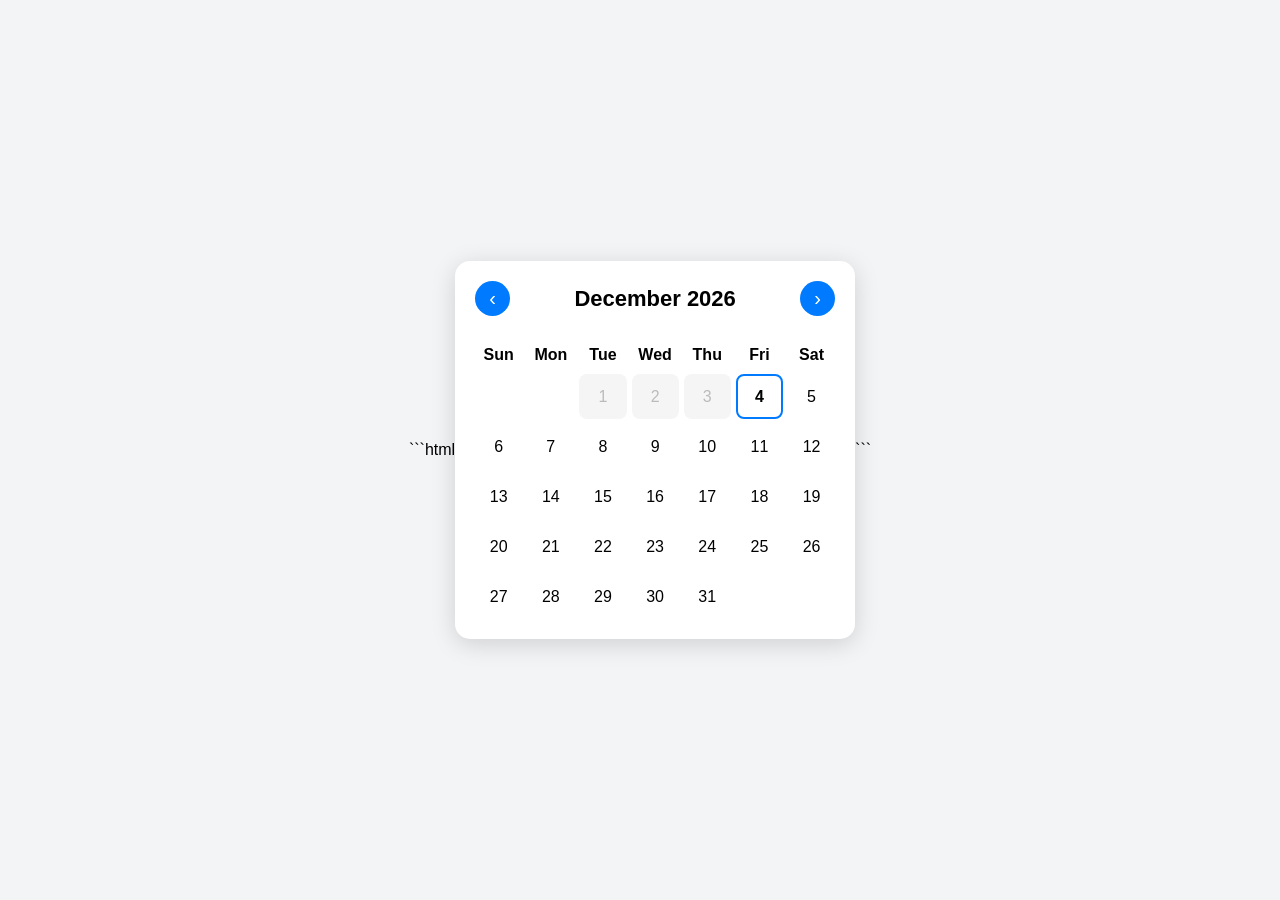
<file: demo.html>
```html
<!DOCTYPE html>
<html lang="en">
<head>
    <meta charset="UTF-8">
    <meta name="viewport" content="width=device-width, initial-scale=1.0">

    <title>Appointment Booking</title>

    <style>
        * {
            box-sizing: border-box;
        }

        body {
            margin: 0;
            font-family: Arial, sans-serif;
            background: #f3f4f6;

            display: flex;
            justify-content: center;
            align-items: center;

            min-height: 100vh;
        }

        .calendar-box {
            width: 400px;
            background: white;
            padding: 20px;
            border-radius: 15px;

            box-shadow: 0 5px 25px rgba(0, 0, 0, 0.15);
        }

        /* Calendar header */

        .calendar-header {
            display: flex;
            justify-content: space-between;
            align-items: center;

            margin-bottom: 20px;
        }

        .calendar-header h2 {
            margin: 0;
            font-size: 22px;
        }

        .calendar-header button {
            width: 35px;
            height: 35px;

            border: none;
            border-radius: 50%;

            background: #007bff;
            color: white;

            font-size: 20px;
            cursor: pointer;
        }

        /* Week */

        .weekdays,
        .days {
            display: grid;
            grid-template-columns: repeat(7, 1fr);
            gap: 5px;
        }

        .weekdays div {
            text-align: center;
            font-weight: bold;
            padding: 10px 0;
        }

        /* Calendar days */

        .days div {
            height: 45px;

            display: flex;
            justify-content: center;
            align-items: center;

            border-radius: 8px;

            cursor: pointer;
        }

        /* Previous dates */

        .disabled {
            color: #bbb;
            cursor: not-allowed !important;
            background: #f5f5f5;
        }

        /* Available date */

        .available:hover {
            background: #007bff;
            color: white;
        }

        /* Today */

        .today {
            border: 2px solid #007bff;
            font-weight: bold;
        }

        /* Booked */

        .booked {
            background: #ffdddd;
            color: red;
            cursor: not-allowed !important;
        }

        /* Appointment form */

        .appointment-form {
            display: none;

            margin-top: 25px;
            padding-top: 20px;

            border-top: 1px solid #ddd;
        }

        .appointment-form h3 {
            margin-top: 0;
        }

        .appointment-form input {
            width: 100%;
            padding: 12px;

            margin-bottom: 12px;

            border: 1px solid #ccc;
            border-radius: 7px;

            font-size: 15px;
        }

        .appointment-form button {
            width: 100%;
            padding: 12px;

            border: none;
            border-radius: 7px;

            background: #007bff;
            color: white;

            font-size: 16px;
            cursor: pointer;
        }

        .appointment-form button:hover {
            background: #0056b3;
        }

        #selectedDate {
            font-weight: bold;
            color: #007bff;
        }

        @media (max-width: 450px) {

            .calendar-box {
                width: 95%;
            }

        }
    </style>
</head>

<body>

    <div class="calendar-box">

        <!-- Calendar -->

        <div class="calendar-header">

            <button onclick="previousMonth()">‹</button>

            <h2 id="monthYear"></h2>

            <button onclick="nextMonth()">›</button>

        </div>


        <div class="weekdays">

            <div>Sun</div>
            <div>Mon</div>
            <div>Tue</div>
            <div>Wed</div>
            <div>Thu</div>
            <div>Fri</div>
            <div>Sat</div>

        </div>


        <div class="days" id="days"></div>


        <!-- Appointment Form -->

        <div class="appointment-form" id="appointmentForm">

            <h3>Book Appointment</h3>

            <p>
                Selected Date:
                <span id="selectedDate"></span>
            </p>

            <input
                type="text"
                id="name"
                placeholder="Enter your name"
            >

            <input
                type="tel"
                id="phone"
                placeholder="Enter phone number"
            >

            <input
                type="time"
                id="time"
            >

            <button onclick="bookAppointment()">
                Book Appointment
            </button>

        </div>

    </div>


    <script>

        let currentDate = new Date();

        let selectedDate = "";


        function showCalendar() {

            let year = currentDate.getFullYear();
            let month = currentDate.getMonth();

            let monthName = currentDate.toLocaleString(
                "default",
                {
                    month: "long"
                }
            );

            document.getElementById("monthYear").innerText =
                monthName + " " + year;


            let firstDay =
                new Date(year, month, 1).getDay();

            let totalDays =
                new Date(year, month + 1, 0).getDate();


            let days =
                document.getElementById("days");

            days.innerHTML = "";


            // Today

            let today = new Date();

            today.setHours(0, 0, 0, 0);


            // Empty spaces

            for (let i = 0; i < firstDay; i++) {

                let empty = document.createElement("div");

                days.appendChild(empty);

            }


            // Days

            for (let date = 1; date <= totalDays; date++) {

                let day = document.createElement("div");

                day.innerText = date;


                // Create actual date

                let dateObject =
                    new Date(year, month, date);

                dateObject.setHours(0, 0, 0, 0);


                // Date string

                let dateString =
                    year +
                    "-" +
                    String(month + 1).padStart(2, "0") +
                    "-" +
                    String(date).padStart(2, "0");


                // Check booked

                let appointments =
                    JSON.parse(
                        localStorage.getItem("appointments")
                    ) || [];


                let isBooked =
                    appointments.some(
                        appointment =>
                            appointment.date === dateString
                    );


                // Previous date

                if (dateObject < today) {

                    day.classList.add("disabled");

                }


                // Today

                else if (
                    dateObject.getTime() === today.getTime()
                ) {

                    day.classList.add("available");
                    day.classList.add("today");

                    day.onclick = function () {

                        selectDate(dateString);

                    };

                }


                // Booked date

                else if (isBooked) {

                    day.classList.add("booked");

                    day.title = "Already Booked";

                }


                // Future date

                else {

                    day.classList.add("available");

                    day.onclick = function () {

                        selectDate(dateString);

                    };

                }


                days.appendChild(day);

            }

        }


        // Select appointment date

        function selectDate(date) {

            selectedDate = date;

            document.getElementById(
                "selectedDate"
            ).innerText = date;


            document.getElementById(
                "appointmentForm"
            ).style.display = "block";

        }


        // Book appointment

        function bookAppointment() {

            let name =
                document.getElementById("name").value.trim();

            let phone =
                document.getElementById("phone").value.trim();

            let time =
                document.getElementById("time").value;


            if (name === "" || phone === "" || time === "") {

                alert("Please fill all details.");

                return;

            }


            let appointments =
                JSON.parse(
                    localStorage.getItem("appointments")
                ) || [];


            appointments.push({

                date: selectedDate,

                name: name,

                phone: phone,

                time: time

            });


            localStorage.setItem(
                "appointments",
                JSON.stringify(appointments)
            );


            alert(
                "Appointment booked successfully!"
            );


            // Clear form

            document.getElementById("name").value = "";
            document.getElementById("phone").value = "";
            document.getElementById("time").value = "";


            document.getElementById(
                "appointmentForm"
            ).style.display = "none";


            showCalendar();

        }


        // Previous month

        function previousMonth() {

            let today = new Date();

            today.setDate(1);

            let currentMonth =
                new Date(
                    currentDate.getFullYear(),
                    currentDate.getMonth(),
                    1
                );


            // Do not allow going before current month

            if (currentMonth <= today) {

                currentDate =
                    new Date(
                        today.getFullYear(),
                        today.getMonth(),
                        1
                    );

            }

            else {

                currentDate.setMonth(
                    currentDate.getMonth() - 1
                );

            }


            showCalendar();

        }


        // Next month

        function nextMonth() {

            currentDate.setMonth(
                currentDate.getMonth() + 1
            );

            showCalendar();

        }


        // Start calendar

        showCalendar();

    </script>

</body>
</html>
```
</file>
